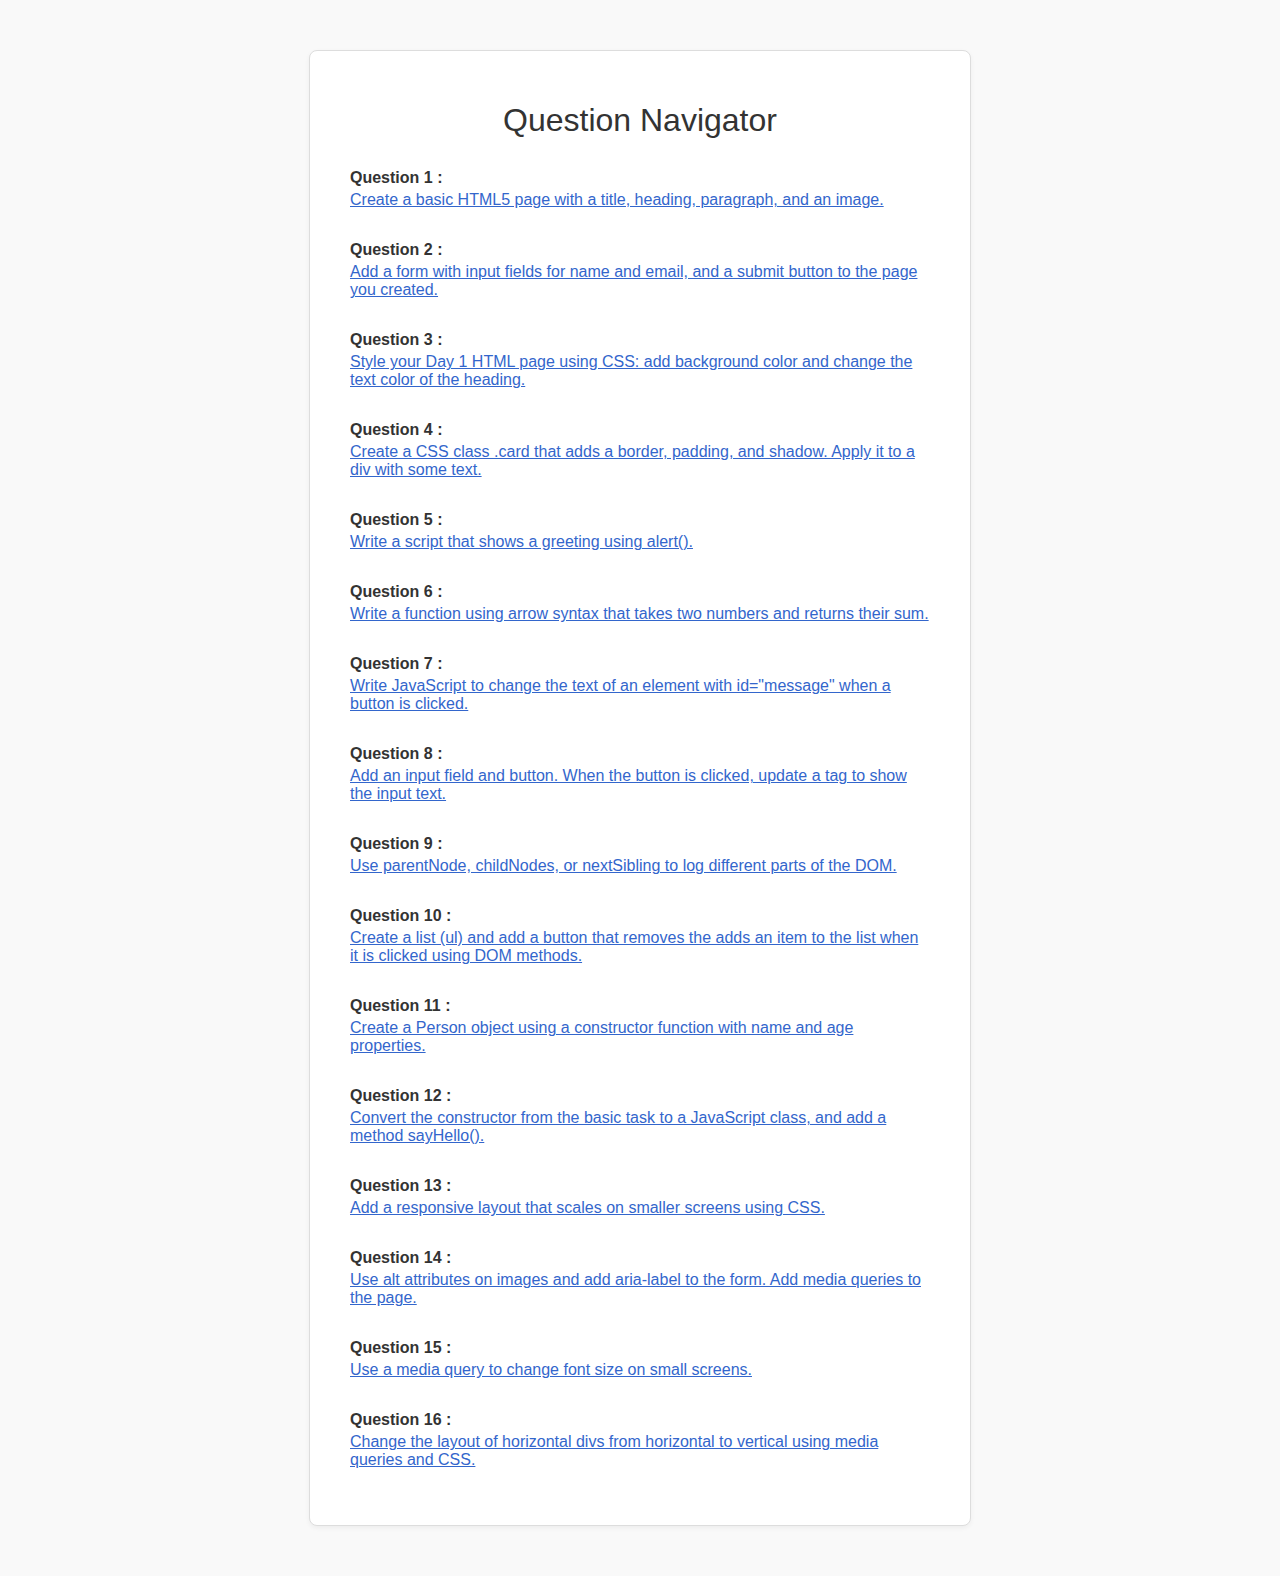
<file: index.html>
<!DOCTYPE html>
<html lang="en">

<head>
    <meta charset="UTF-8">
    <meta name="viewport" content="width=device-width, initial-scale=1.0">
    <title>Webpage List</title>
    <style>
        body {
            font-family: 'Segoe UI', Tahoma, Geneva, Verdana, sans-serif;
            background-color: #f9f9f9;
            color: #333;
            margin: 0;
            padding: 0;
        }

        .container {
            max-width: 600px;
            margin: 50px auto;
            padding: 30px;
            background-color: #ffffff;
            border: 1px solid #ddd;
            border-radius: 8px;
            box-shadow: 0 2px 5px rgba(0, 0, 0, 0.05);
        }

        .container h1 {
            text-align: center;
            margin-bottom: 20px;
            font-weight: normal;
        }

        .webpage-list {
            list-style: none;
            padding: 0;
        }

        .webpage-list li {
            margin: 12px 0;
        }

        .webpage-list dl {
            margin: 0;
            padding: 10px;
            border-radius: 4px;
            transition: background-color 0.2s ease;
        }

        .webpage-list dl:hover {
            background-color: #f0f0f0;
        }

        .webpage-list dt {
            font-weight: bold;
            margin-bottom: 4px;
        }

        .webpage-list dd {
            margin-left: 0;
            color: #3366cc;
            text-decoration: underline;
        }
    </style>
</head>

<body>
    <div class="container">
        <h1>Question Navigator</h1>
        <ul class="webpage-list">

            <li>
                <dl>
                    <dt>Question 1 :</dt>
                    <dd>Create a basic HTML5 page with a title, heading, paragraph, and an image.</dd>
                </dl>
            </li>

            <li>
                <dl>
                    <dt>Question 2 :</dt>
                    <dd>Add a form with input fields for name and email, and a submit button to the page you created.
                    </dd>
                </dl>
            </li>

            <li>
                <dl>
                    <dt>Question 3 :</dt>
                    <dd>Style your Day 1 HTML page using CSS: add background color and change the text color of the
                        heading.</dd>
                </dl>
            </li>

            <li>
                <dl>
                    <dt>Question 4 :</dt>
                    <dd>Create a CSS class .card that adds a border, padding, and shadow. Apply it to a div with some
                        text.</dd>
                </dl>
            </li>

            <li>
                <dl>
                    <dt>Question 5 :</dt>
                    <dd>Write a script that shows a greeting using alert().</dd>
                </dl>
            </li>

            <li>
                <dl>
                    <dt>Question 6 :</dt>
                    <dd>Write a function using arrow syntax that takes two numbers and returns their sum.</dd>
                </dl>
            </li>

            <li>
                <dl>
                    <dt>Question 7 :</dt>
                    <dd>Write JavaScript to change the text of an element with id="message" when a button is clicked.
                    </dd>
                </dl>
            </li>

            <li>
                <dl>
                    <dt>Question 8 :</dt>
                    <dd>Add an input field and button. When the button is clicked, update a tag to show the input text.
                    </dd>
                </dl>
            </li>

            <li>
                <dl>
                    <dt>Question 9 :</dt>
                    <dd>⁠Use parentNode, childNodes, or nextSibling to log different parts of the DOM.</dd>
                </dl>
            </li>

            <li>
                <dl>
                    <dt>Question 10 :</dt>
                    <dd>Create a list (ul) and add a button that removes the adds an item to the list when it is clicked
                        using DOM methods.</dd>
                </dl>
            </li>

            <li>
                <dl>
                    <dt>Question 11 :</dt>
                    <dd>Create a Person object using a constructor function with name and age properties.</dd>
                </dl>
            </li>

            <li>
                <dl>
                    <dt>Question 12 :</dt>
                    <dd>Convert the constructor from the basic task to a JavaScript class, and add a method sayHello().
                    </dd>
                </dl>
            </li>

            <li>
                <dl>
                    <dt>Question 13 :</dt>
                    <dd>Add a responsive layout that scales on smaller screens using CSS.</dd>
                </dl>
            </li>

            <li>
                <dl>
                    <dt>Question 14 :</dt>
                    <dd>Use alt attributes on images and add aria-label to the form. Add media queries to the page.</dd>
                </dl>
            </li>

            <li>
                <dl>
                    <dt>Question 15 :</dt>
                    <dd>Use a media query to change font size on small screens.</dd>
                </dl>
            </li>

            <li>
                <dl>
                    <dt>Question 16 :</dt>
                    <dd>Change the layout of horizontal divs from horizontal to vertical using media queries and CSS.
                    </dd>
                </dl>
            </li>

        </ul>
    </div>
</body>

</html>
</file>
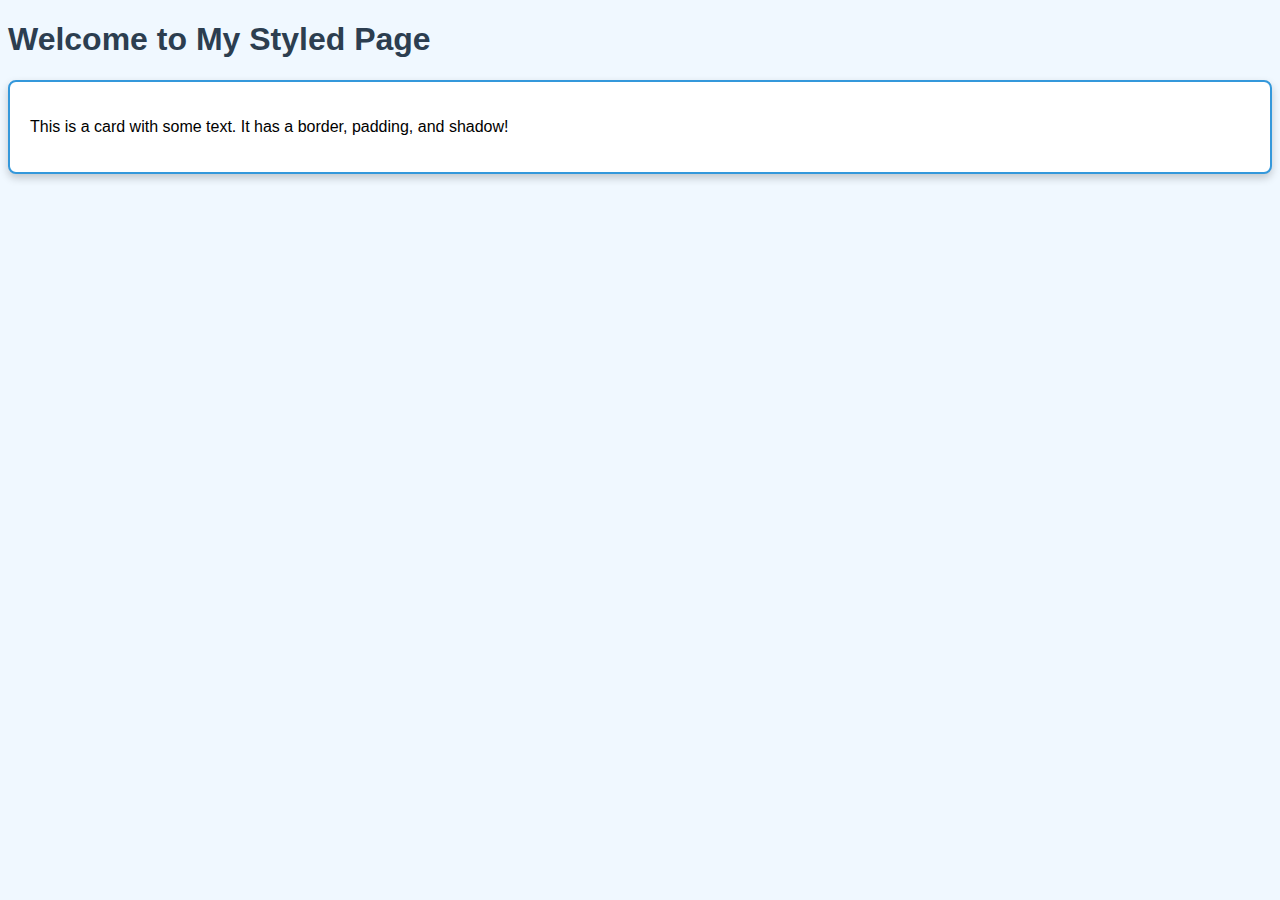
<file: Q18.html>
<!DOCTYPE html>
<html lang="en">
<head>
    <meta charset="UTF-8">
    <title>Styled Page</title>
    <style>
        body {
            background-color: #f0f8ff;
            font-family: Arial, sans-serif;
        }

        .heading {
            color: #2c3e50;
        }

        .card {
            border: 2px solid #3498db;
            padding: 20px;
            box-shadow: 0 4px 8px rgba(0, 0, 0, 0.2);
            margin-top: 20px;
            background-color: #ffffff;
            border-radius: 8px;
        }
    </style>
</head>
<body>
    <h1 class="heading">Welcome to My Styled Page</h1>

    <div class="card">
        <p>This is a card with some text. It has a border, padding, and shadow!</p>
    </div>
</body>
</html>
</file>
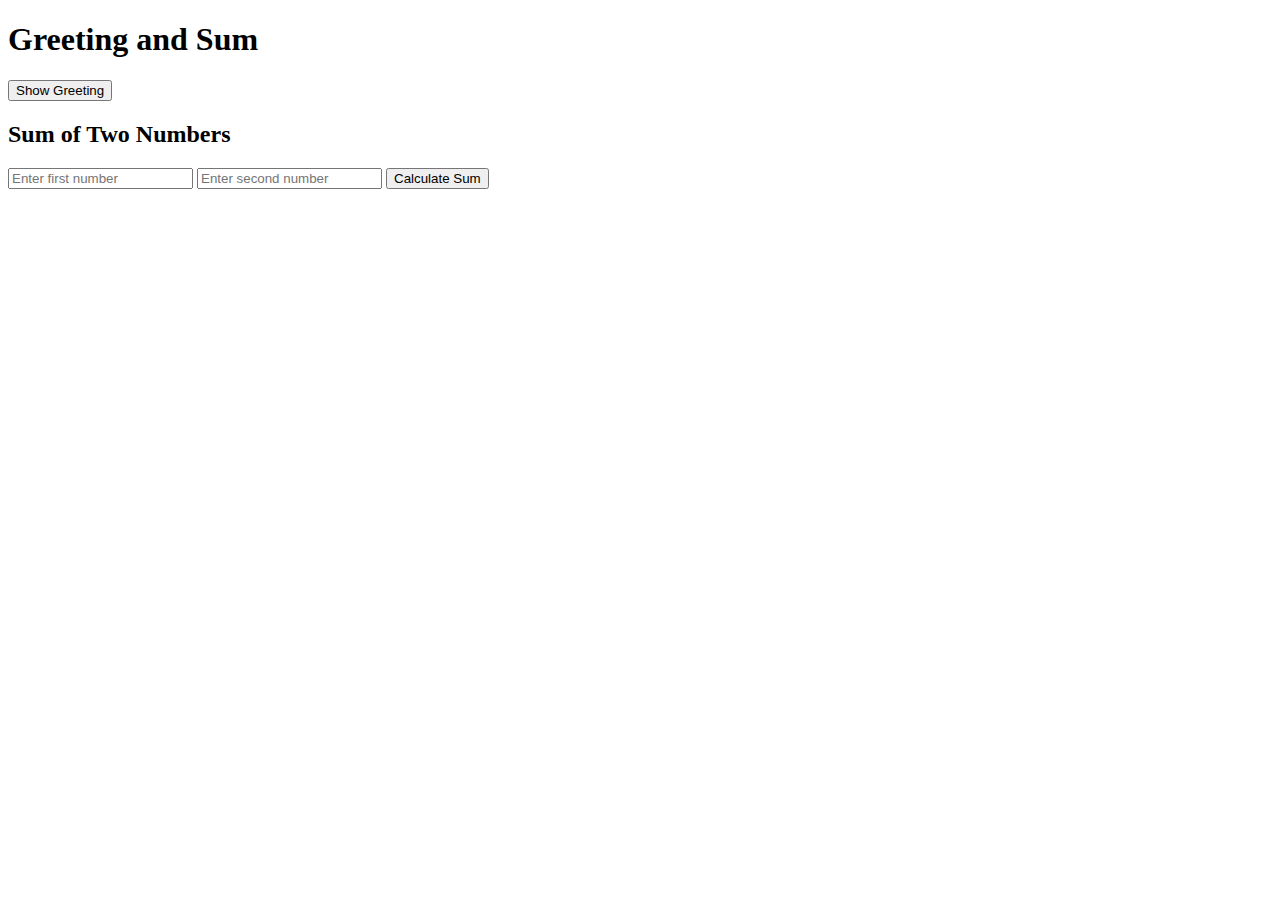
<file: Q19.html>
<!DOCTYPE html>
<html lang="en">
<head>
    <meta charset="UTF-8">
    <title>Question 19</title>
</head>
<body>

    <h1>Greeting and Sum</h1>
    
    <button onclick="showGreeting()">Show Greeting</button>

    <h2>Sum of Two Numbers</h2>
    <input type="number" id="num1" placeholder="Enter first number">
    <input type="number" id="num2" placeholder="Enter second number">
    <button onclick="calculateSum()">Calculate Sum</button>

    <p id="result"></p>

    <script>
        function showGreeting() {
            alert("Hello, welcome to Cipher Schools!");
        }

        const calculateSum = () => {
            const n1 = parseFloat(document.getElementById("num1").value);
            const n2 = parseFloat(document.getElementById("num2").value);
            const sum = n1 + n2;
            document.getElementById("result").textContent = `Sum: ${sum}`;
        }
    </script>

</body>
</html>
</file>
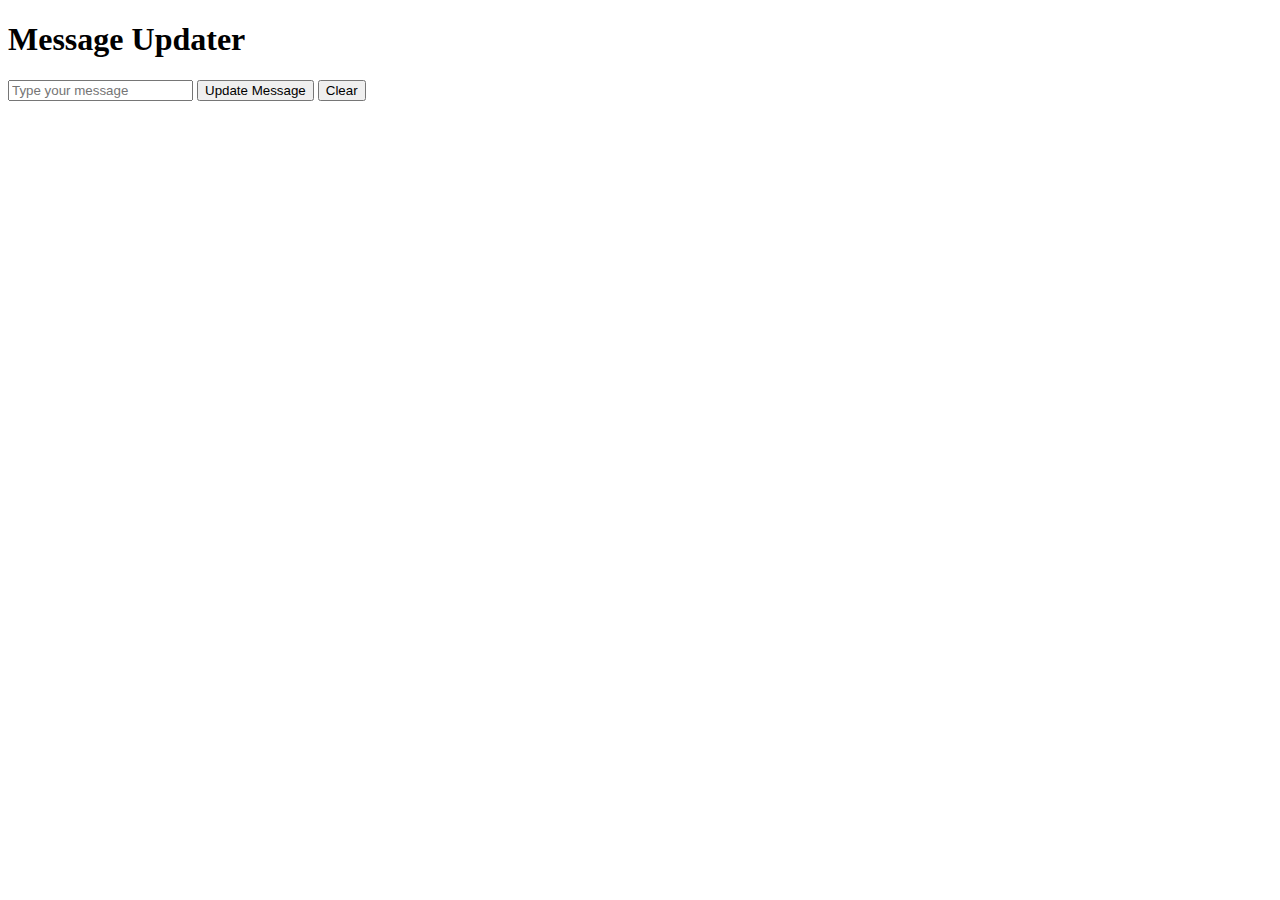
<file: Q20.html>
<!DOCTYPE html>
<html lang="en">
<head>
    <meta charset="UTF-8">
    <title>Question 20</title>
</head>
<body>

    <h1>Message Updater</h1>

    <input type="text" id="inputText" placeholder="Type your message">
    <button onclick="updateMessage()">Update Message</button>
    <button onclick="clearMessage()">Clear</button>

    <p id="message"></p>

    <script>
        function updateMessage() {
            const input = document.getElementById("inputText").value;
            document.getElementById("message").textContent = input;
        }

        function clearMessage() {
            document.getElementById("inputText").value = "";
            document.getElementById("message").textContent = "";
        }
    </script>

</body>
</html>
</file>
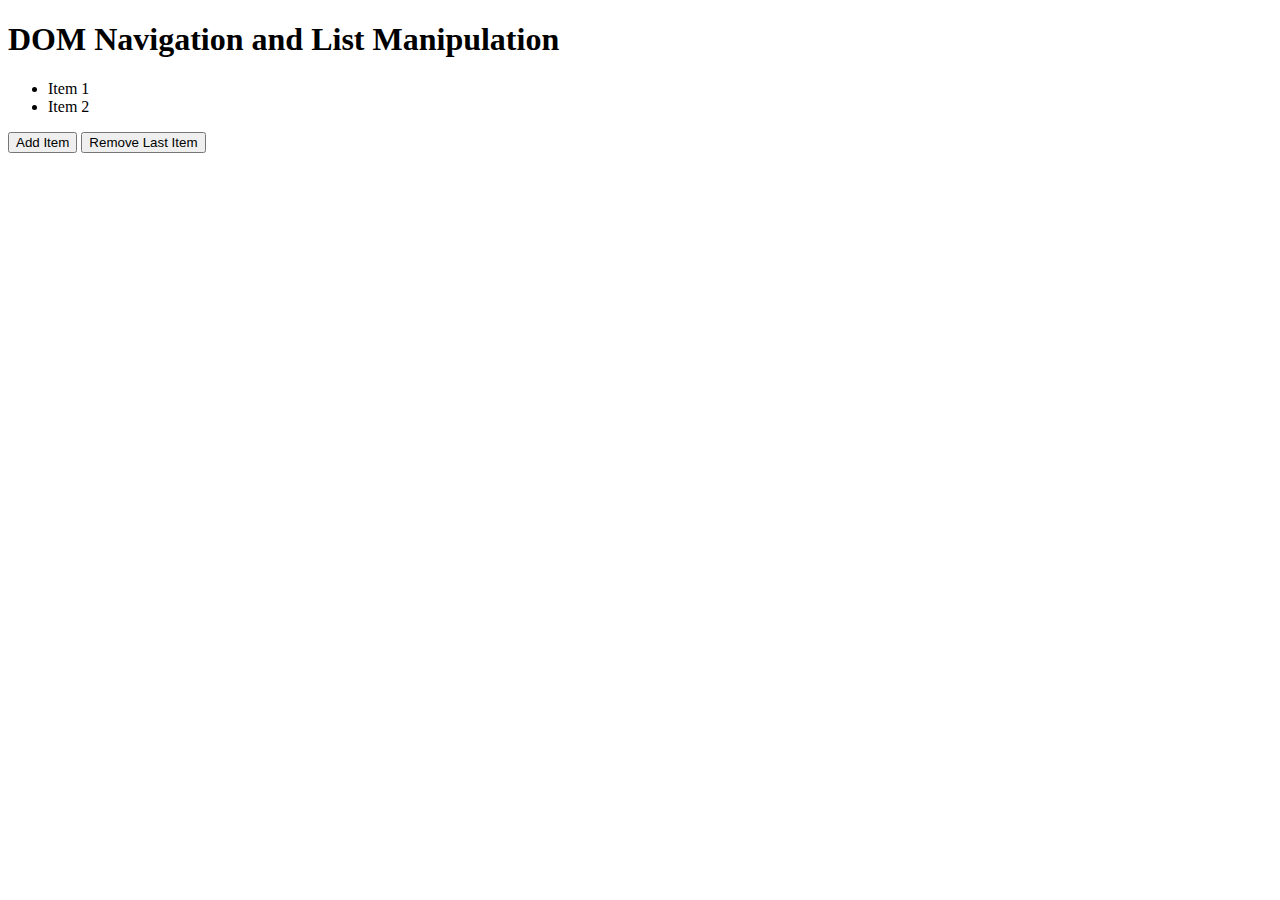
<file: Q21.html>
<!DOCTYPE html>
<html lang="en">
<head>
    <meta charset="UTF-8">
    <title>Question 21</title>
</head>
<body>

    <h1>DOM Navigation and List Manipulation</h1>

    <ul id="itemList">
        <li>Item 1</li>
        <li>Item 2</li>
    </ul>

    <button onclick="addItem()">Add Item</button>
    <button onclick="removeLastItem()">Remove Last Item</button>

    <script>
        function addItem() {
            const ul = document.getElementById("itemList");
            const newItem = document.createElement("li");
            newItem.textContent = "New Item";
            ul.appendChild(newItem);

            console.log("Parent Node:", ul.parentNode.nodeName);
            console.log("First Child:", ul.childNodes[0].textContent);
            console.log("Next Sibling of UL:", ul.nextElementSibling);
        }

        function removeLastItem() {
            const ul = document.getElementById("itemList");
            if (ul.lastElementChild) {
                ul.removeChild(ul.lastElementChild);
            }
        }
    </script>

</body>
</html>
</file>
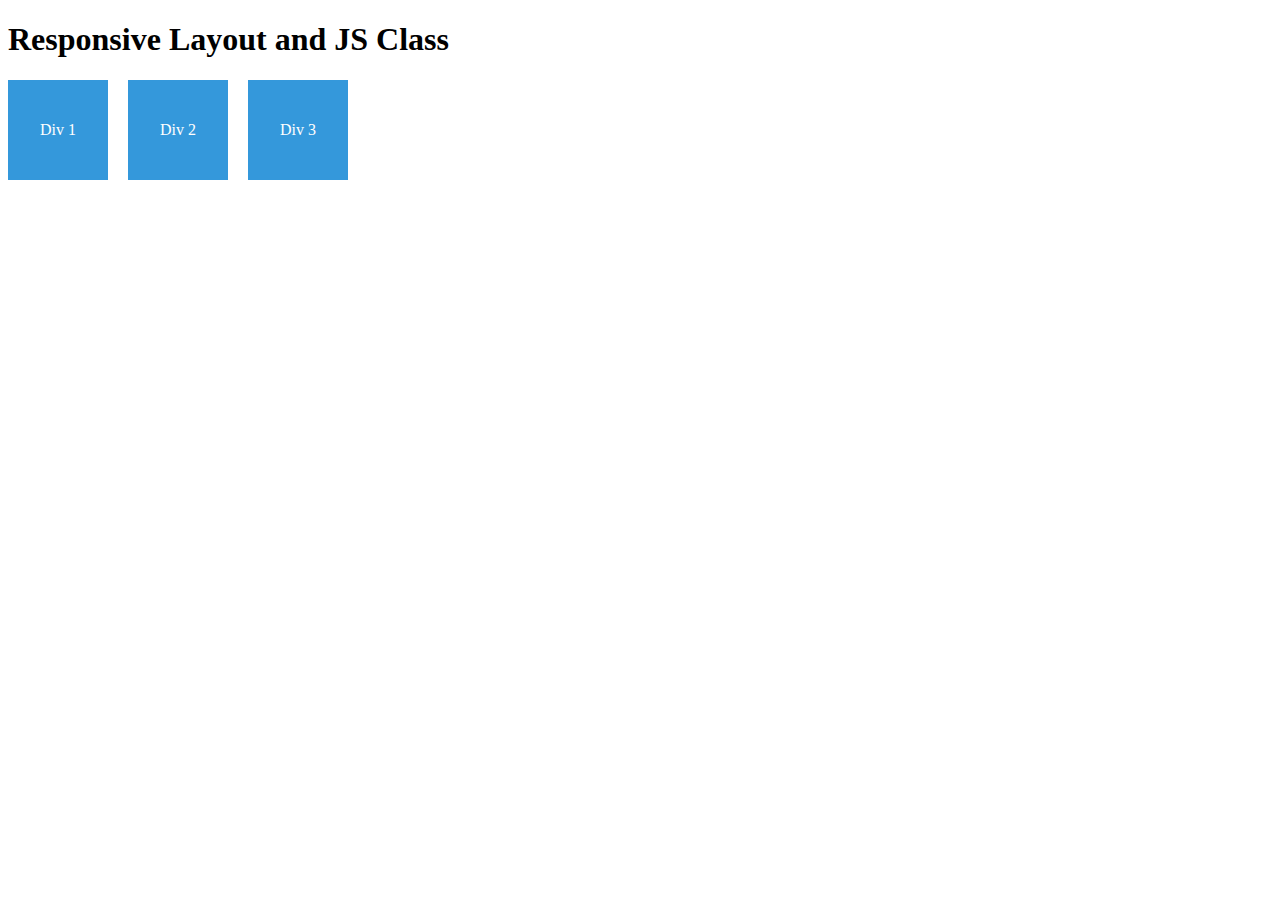
<file: Q22.html>
<!DOCTYPE html>
<html lang="en">
<head>
    <meta charset="UTF-8">
    <title>Question 22</title>
    <style>
        .container {
            display: flex;
            flex-direction: row;
            gap: 20px;
        }

        .box {
            width: 100px;
            height: 100px;
            background-color: #3498db;
            color: white;
            display: flex;
            align-items: center;
            justify-content: center;
        }

        @media (max-width: 600px) {
            .container {
                flex-direction: column;
            }
        }
    </style>
</head>
<body>

    <h1>Responsive Layout and JS Class</h1>

    <div class="container">
        <div class="box">Div 1</div>
        <div class="box">Div 2</div>
        <div class="box">Div 3</div>
    </div>

    <script>
        class Person {
            constructor(name) {
                this.name = name;
            }

            sayHello() {
                console.log(`Hello, my name is ${this.name}`);
            }
        }

        const user = new Person("Utkarsh");
        user.sayHello();
    </script>

</body>
</html>
</file>
